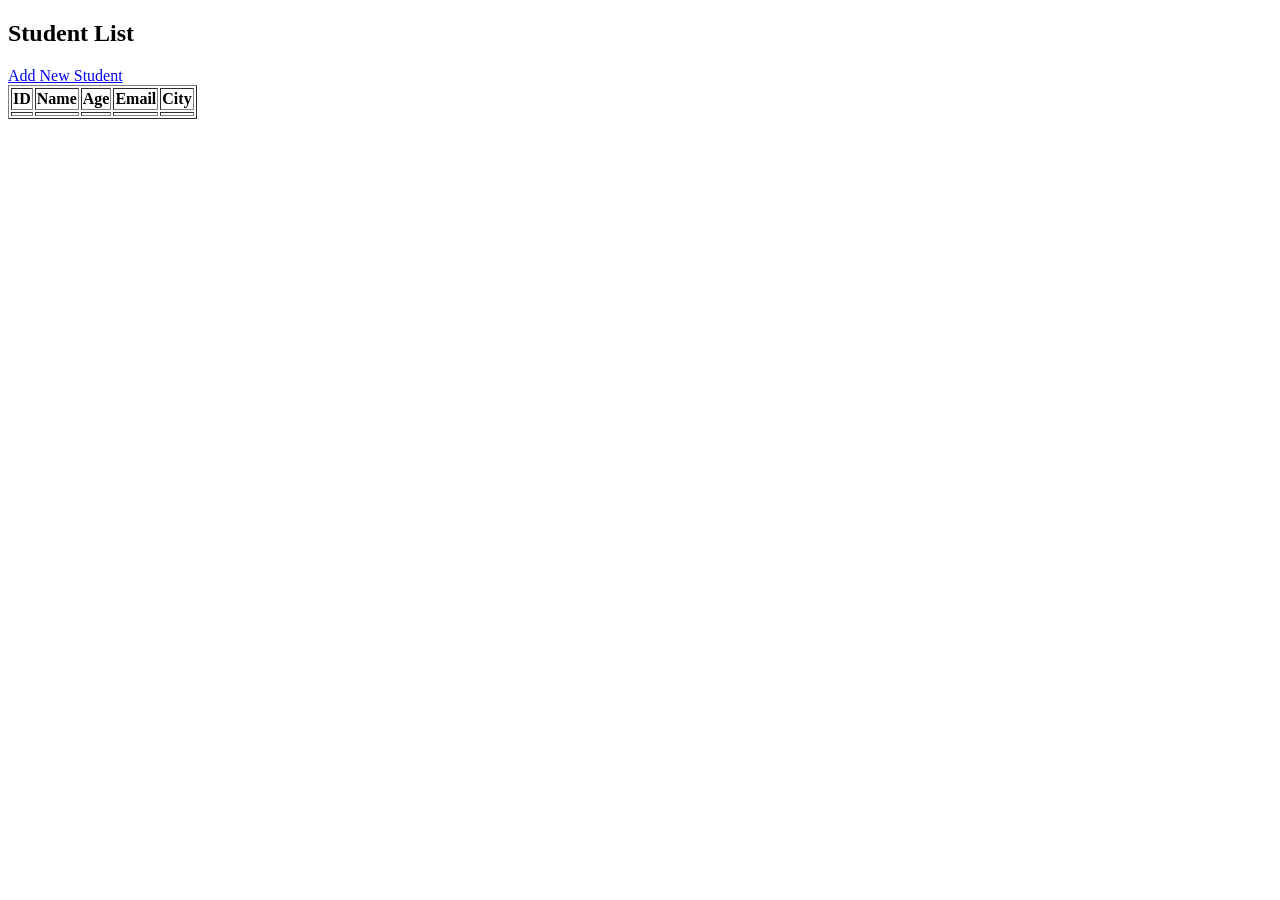
<file: src/main/resources/templates/index.html>
<!DOCTYPE html>
<html xmlns:th="http://www.thymeleaf.org">
<head><title>Students</title></head>
<body>
<h2>Student List</h2>
<a href="/add">Add New Student</a>
<table border="1">
<tr><th>ID</th><th>Name</th><th>Age</th><th>Email</th><th>City</th></tr>
<tr th:each="s : ${students}">
<td th:text="${s.id}"></td>
<td th:text="${s.name}"></td>
<td th:text="${s.age}"></td>
<td th:text="${s.email}"></td>
<td th:text="${s.city}"></td>
</tr>
</table>
</body>
</html>
</file>
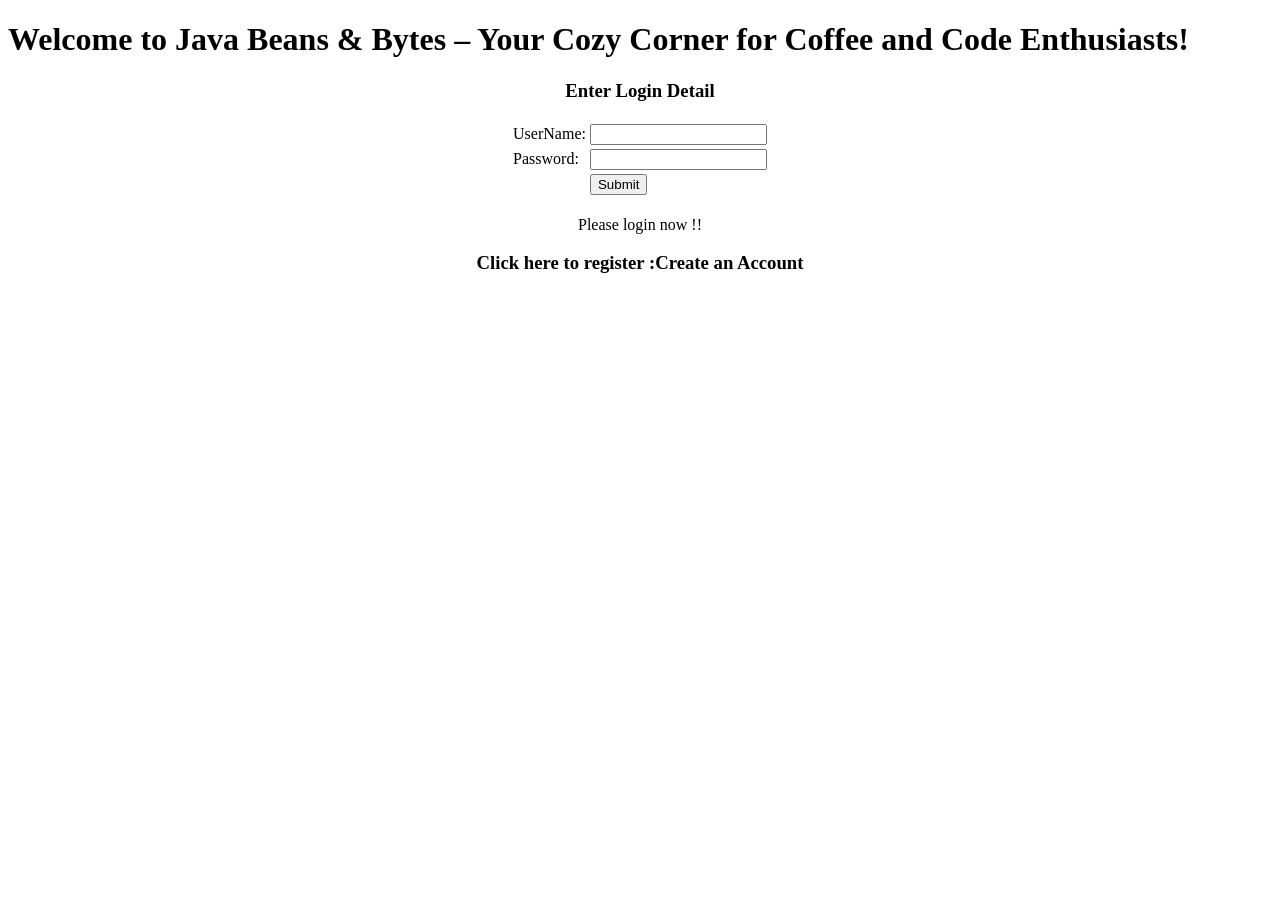
<file: CoffeeShop/src/main/resources/templates/index.html>
<!DOCTYPE html>
<html lang="en">
<head>
    <meta charset="UTF-8">
    <title>Title</title>
</head>
<body>
    <h1>Welcome to Java Beans & Bytes – Your Cozy Corner for Coffee and Code Enthusiasts!</h1>
    <p th:text="${message}"></p>
    <div align="center">
        <h3>Enter Login Detail</h3>
        <form action="#" method="post" th:action="@{/login}">
            <table>
                <tr>
                    <td>UserName:</td>
                    <td><input name="userName" type="text"></td>
                </tr>
                <tr>
                    <td>Password:</td>
                    <td><input name="password" type="text"></td>
                </tr>
                <tr>
                    <td></td>
                    <td><input name="login" type="submit"></td>
                </tr>
            </table>
        </form>
        <br>
        <th:block th:if="${response=='added'}">Please login now !!</th:block>
        <h3>Click here to register :<a th:href="@{/add}">Create an Account</a></h3>
    </div>
</body>
</html>
</file>
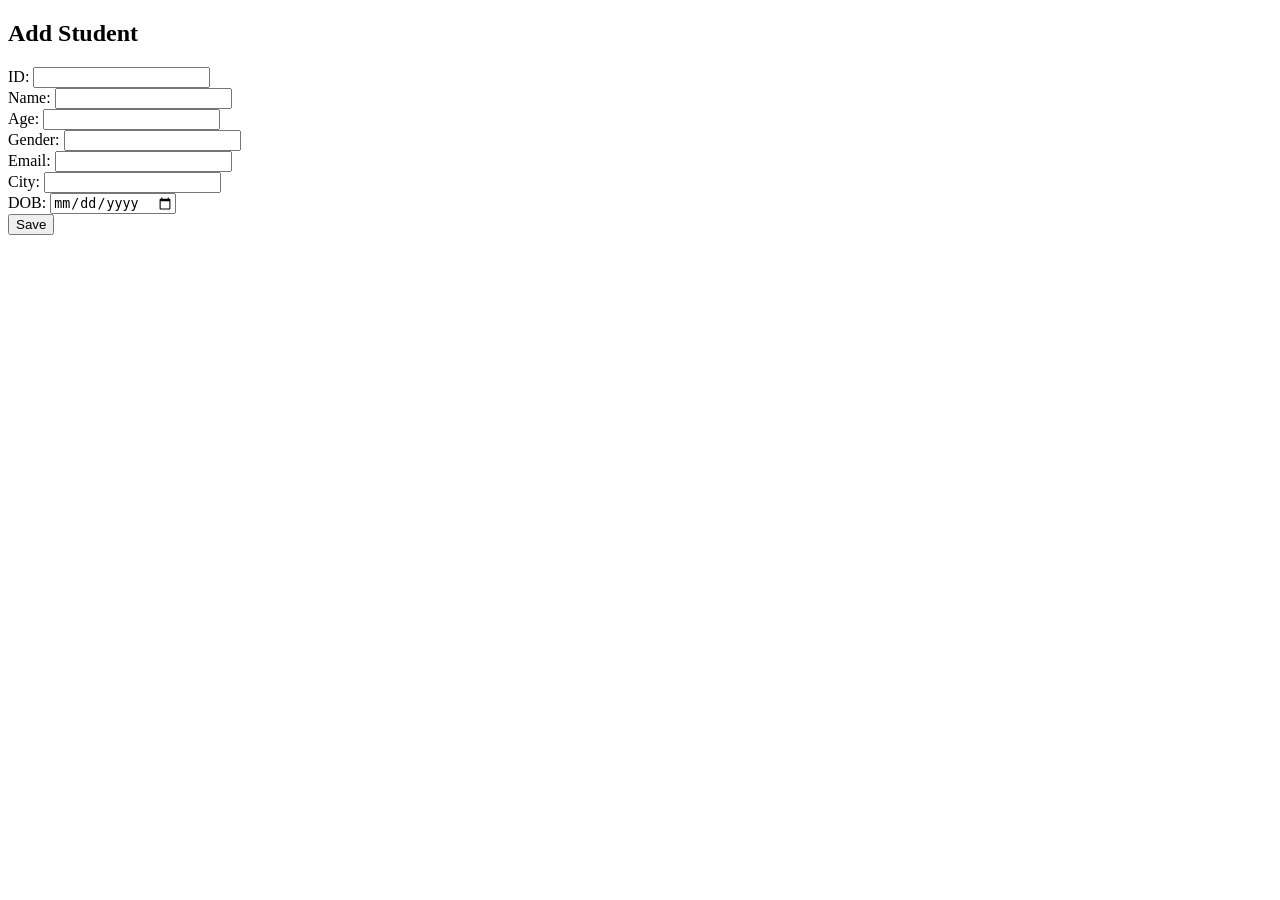
<file: src/main/resources/templates/add-student.html>
<!DOCTYPE html>
<html xmlns:th="http://www.thymeleaf.org">
<head><title>Add Student</title></head>
<body>
<h2>Add Student</h2>
<form action="/save" method="post">
ID: <input type="number" name="id"/><br/>
Name: <input type="text" name="name"/><br/>
Age: <input type="number" name="age"/><br/>
Gender: <input type="text" name="gender"/><br/>
Email: <input type="email" name="email"/><br/>
City: <input type="text" name="city"/><br/>
DOB: <input type="date" name="dob"/><br/>
<button type="submit">Save</button>
</form>
</body>
</html>
</file>
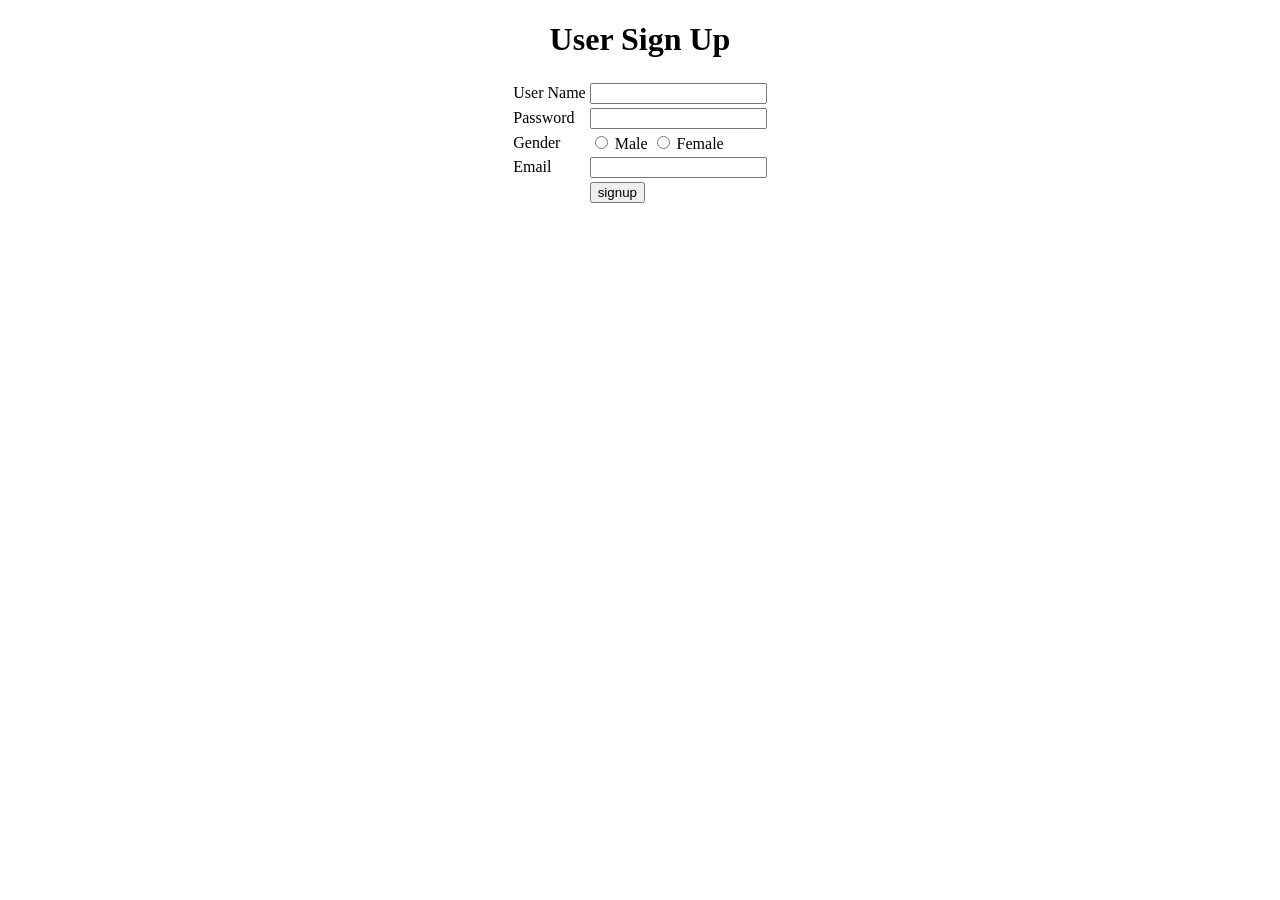
<file: CoffeeShop/src/main/resources/templates/add-user.html>
<!DOCTYPE html>
<html lang="en" xmlns:th="http://www.thymeleaf.org">
<head>
    <meta charset="UTF-8">
    <title>Add User</title>
</head>
<body>
<div align="center">
    <h1>User Sign Up</h1>
    <form action="#" method="post" th:action="@{/signup}" th:object="${user}">
        <table>
            <tr>
                <td>User Name</td>
                <td><input th:field="*{userName}" type="text"></td>
            </tr>
            <tr>
                <td>Password</td>
                <td><input th:field="*{password}" type="password"></td>
            </tr>
            <tr>
                <td>Gender</td>
                <td><input th:field="*{gender}" th:value="MALE" type="radio"> Male
                    <input th:field="*{gender}" th:value="FEMALE" type="radio"> Female
                </td>
            </tr>
            <tr>
                <td>Email</td>
                <td><input th:field="*{email}" type="email"></td>
            </tr>
            <tr>
                <td></td>
                <td><input type="submit" value="signup"></td>
            </tr>
        </table>
    </form>
</div>
</body>
</html>
</file>
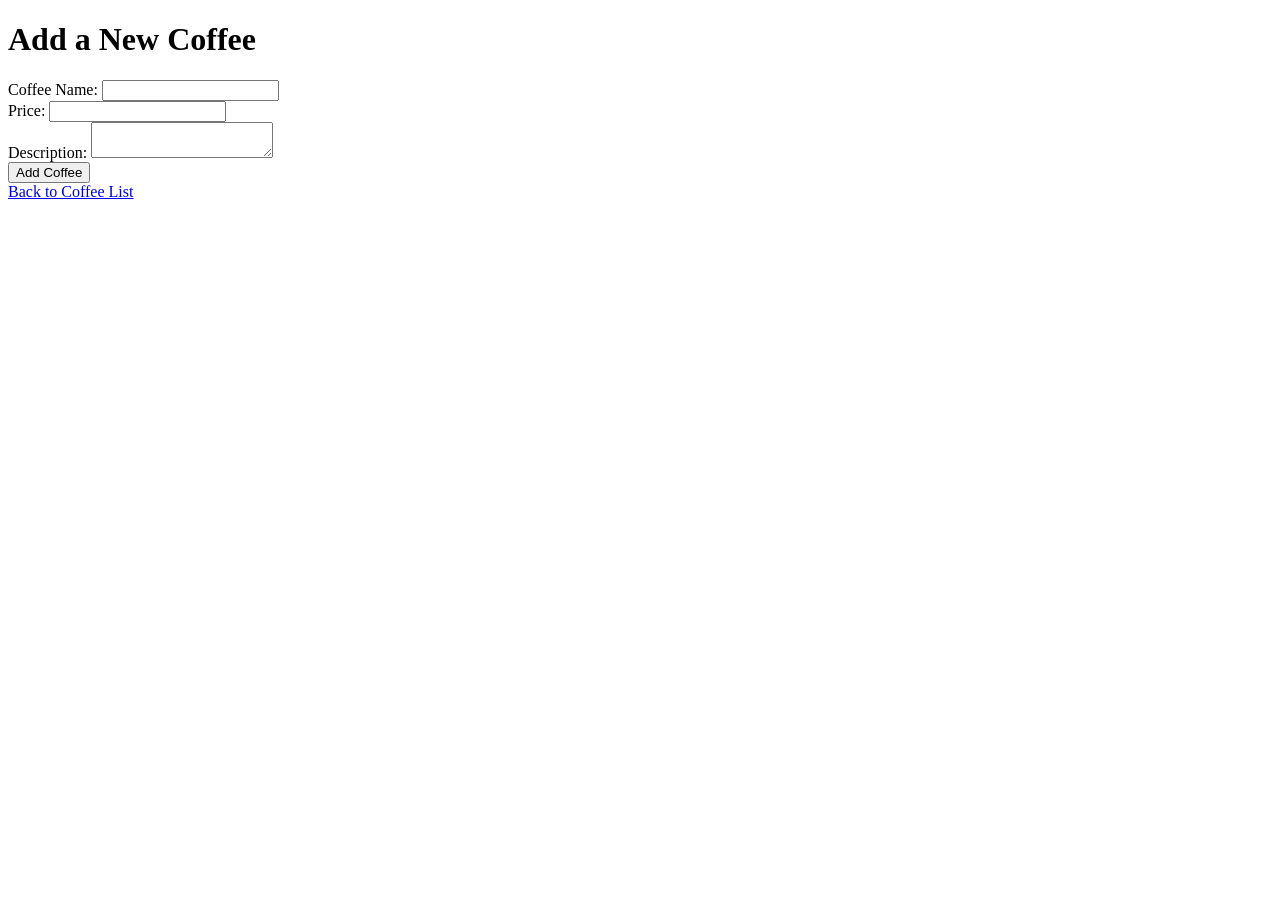
<file: CoffeeShop/src/main/resources/templates/coffee-add.html>
<!DOCTYPE html>
<html xmlns:th="http://www.thymeleaf.org">
<head>
  <title>Add New Coffee</title>
</head>
<body>
<h1>Add a New Coffee</h1>
<form action="/coffees/add" method="post">
  <label for="name">Coffee Name:</label>
  <input type="text" id="name" name="name" th:value="${coffee.name}" required><br>

  <label for="price">Price:</label>
  <input type="number" id="price" name="price" th:value="${coffee.price}" step="0.01" required><br>

  <label for="description">Description:</label>
  <textarea id="description" name="description" th:text="${coffee.description}"></textarea><br>

  <input type="submit" value="Add Coffee">
</form>
<a href="/coffees">Back to Coffee List</a>
</body>
</html>
</file>
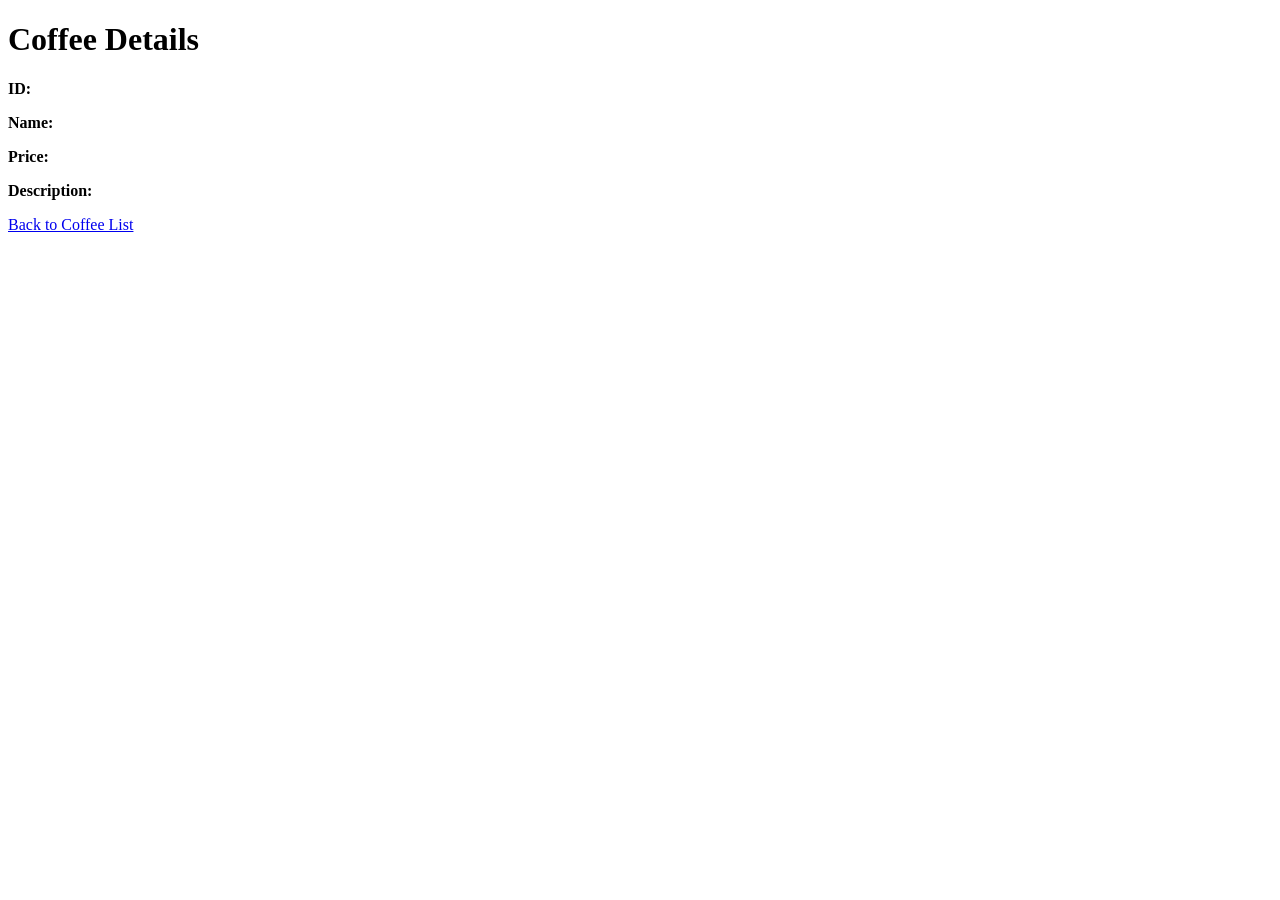
<file: CoffeeShop/src/main/resources/templates/coffee-details.html>
<!DOCTYPE html>
<html xmlns:th="http://www.thymeleaf.org">
  <head>
    <title>Coffee Details</title>
  </head>
  <body>
    <h1>Coffee Details</h1>
    <p><strong>ID:</strong> <span th:text="${coffee.id}"></span></p>
    <p><strong>Name:</strong> <span th:text="${coffee.name}"></span></p>
    <p><strong>Price:</strong> <span th:text="${coffee.price}"></span></p>
    <p><strong>Description:</strong> <span th:text="${coffee.description}"></span></p>
    <a href="/coffees">Back to Coffee List</a>
  </body>
</html>
</file>
